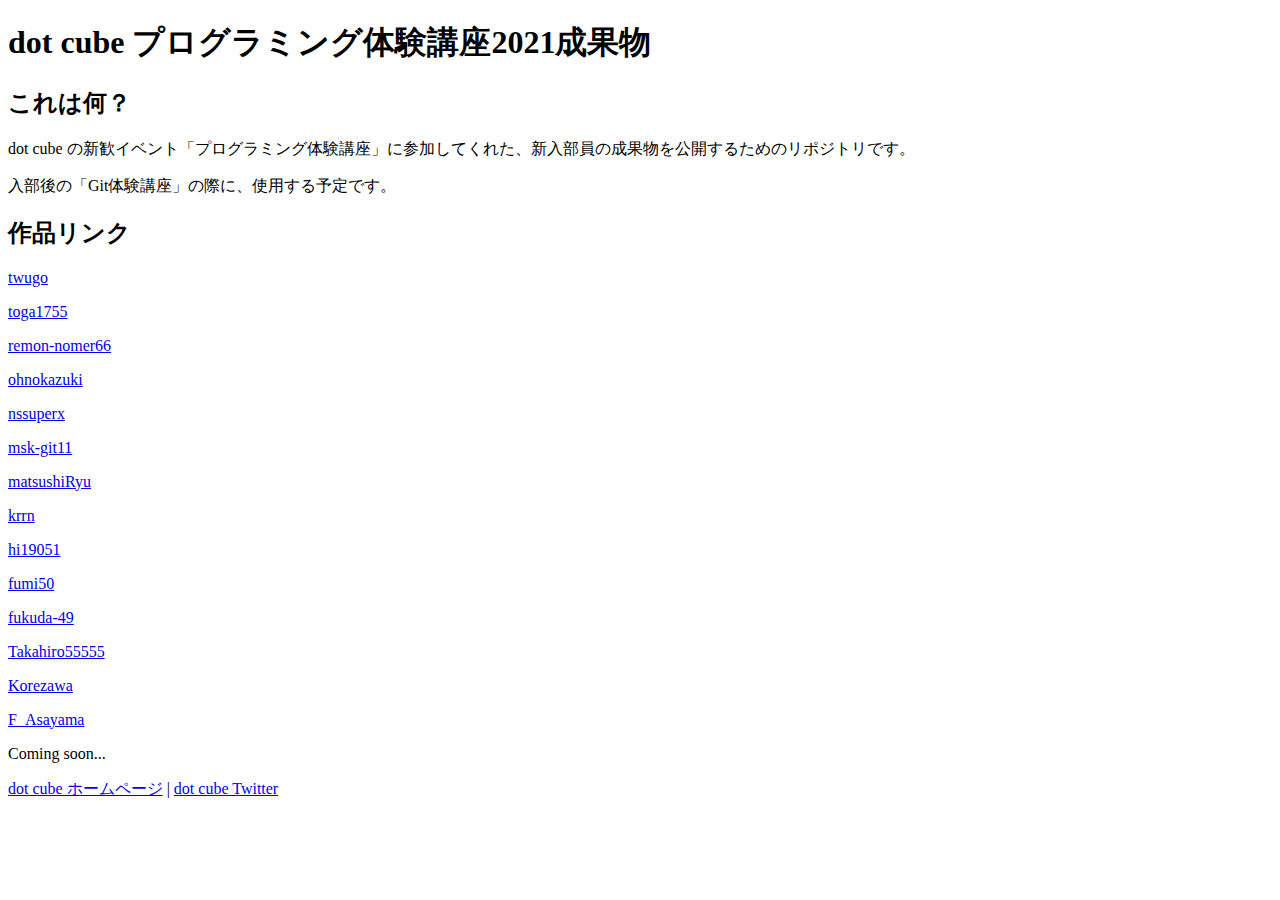
<file: index.html>
<!DOCTYPE html>
<html lang="en">
<head>
    <meta charset="UTF-8">
    <meta http-equiv="X-UA-Compatible" content="IE=edge">
    <meta name="viewport" content="width=device-width, initial-scale=1.0">
    <title>dot cube|プログラミング体験講座2021成果物</title>
</head>
<body>
    <header>
        <h1>dot cube プログラミング体験講座2021成果物</h1>
    </header>
    
    <h2>これは何？</h2>
    <p>dot cube の新歓イベント「プログラミング体験講座」に参加してくれた、新入部員の成果物を公開するためのリポジトリです。</p>
    <p>入部後の「Git体験講座」の際に、使用する予定です。</p>

    <h2>作品リンク</h2>
    <!---->
    <p><a href="twugo/index.html">twugo</a></p>
    <p><a href="toga1755/index.html">toga1755</a></p>
    <p><a href="remon-nomer66/index.html">remon-nomer66</a></p>
    <p><a href="ohnokazuki/index.html">ohnokazuki</a></p>
    <p><a href="nssuperx/index.html">nssuperx</a></p>
    <p><a href="msk-git11/index.html">msk-git11</a></p>
    <p><a href="matsushiRyu/index.html">matsushiRyu</a></p>
    <p><a href="krrn/index.html">krrn</a></p>
    <p><a href="hi19051/index.html">hi19051</a></p>
    <p><a href="fumi50/index.html">fumi50</a></p>
    <p><a href="fukuda-49/index.html">fukuda-49</a></p>
    <p><a href="Takahiro55555/index.html">Takahiro55555</a></p>
    <p><a href="Korezawa/index.html">Korezawa</a></p>
    <p><a href="F_Asayama/index.html">F_Asayama</a></p>
    <p>Coming soon...</p>

    <footer>
        <a href="https://dot-cube.github.io" target="_blank">dot cube ホームページ</a> | 
        <a href="https://twitter.com/m_dotcube" target="_blank">dot cube Twitter</a>
    </footer>
</body>
</html>
</file>
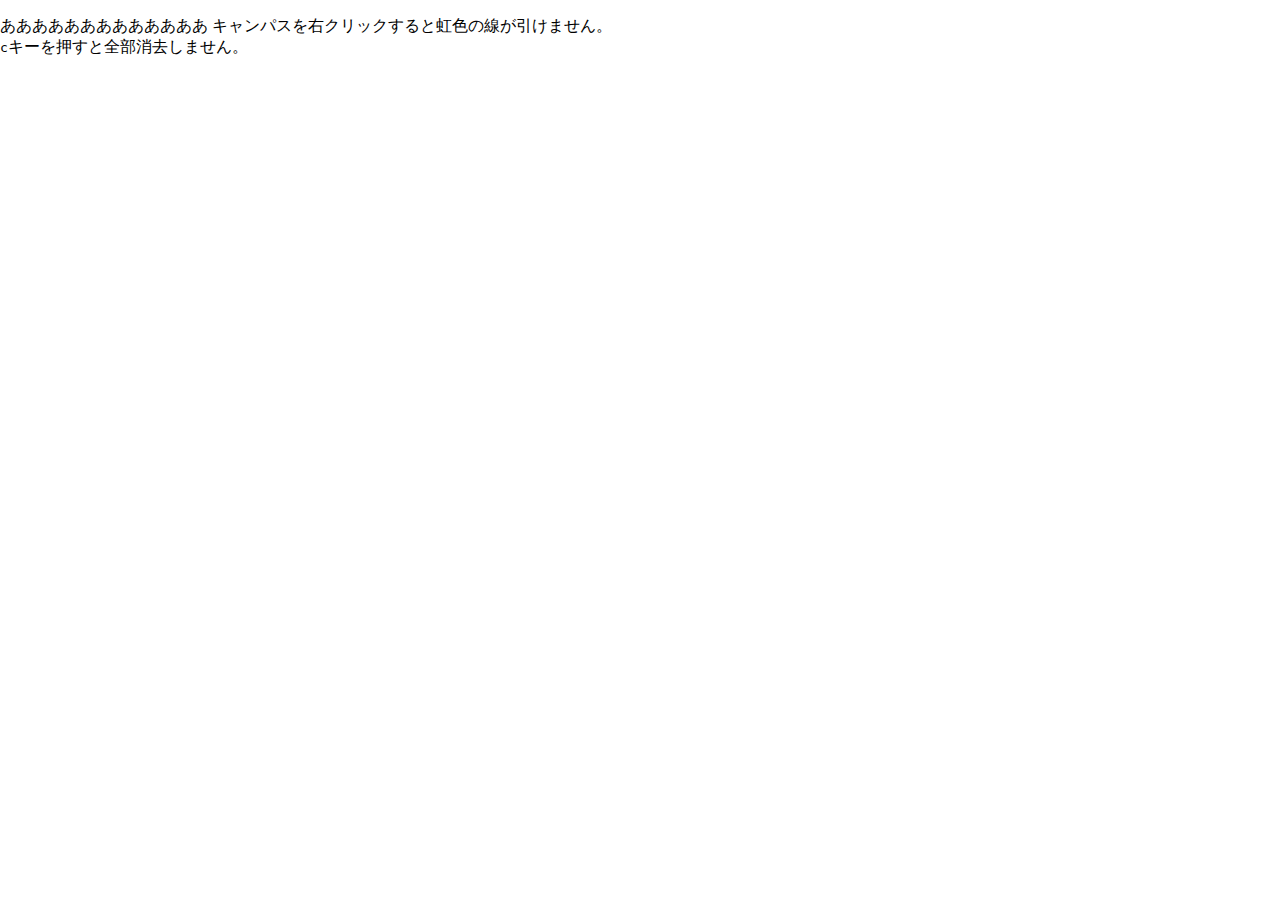
<file: F_Asayama/index.html>
<!DOCTYPE html>
<html lang="en">
  <head>
    <link rel="stylesheet" type="text/css" href="style.css">
    <meta charset="utf-8">

  </head>

  <body>
    <script src="sketch.js"></script>
    <p>
      あああああああああああああ
      キャンパスを右クリックすると虹色の線が引けません。<br>
      <code>c</code>キーを押すと全部消去しません。
    
    </p>
  

</body></html>
</file>
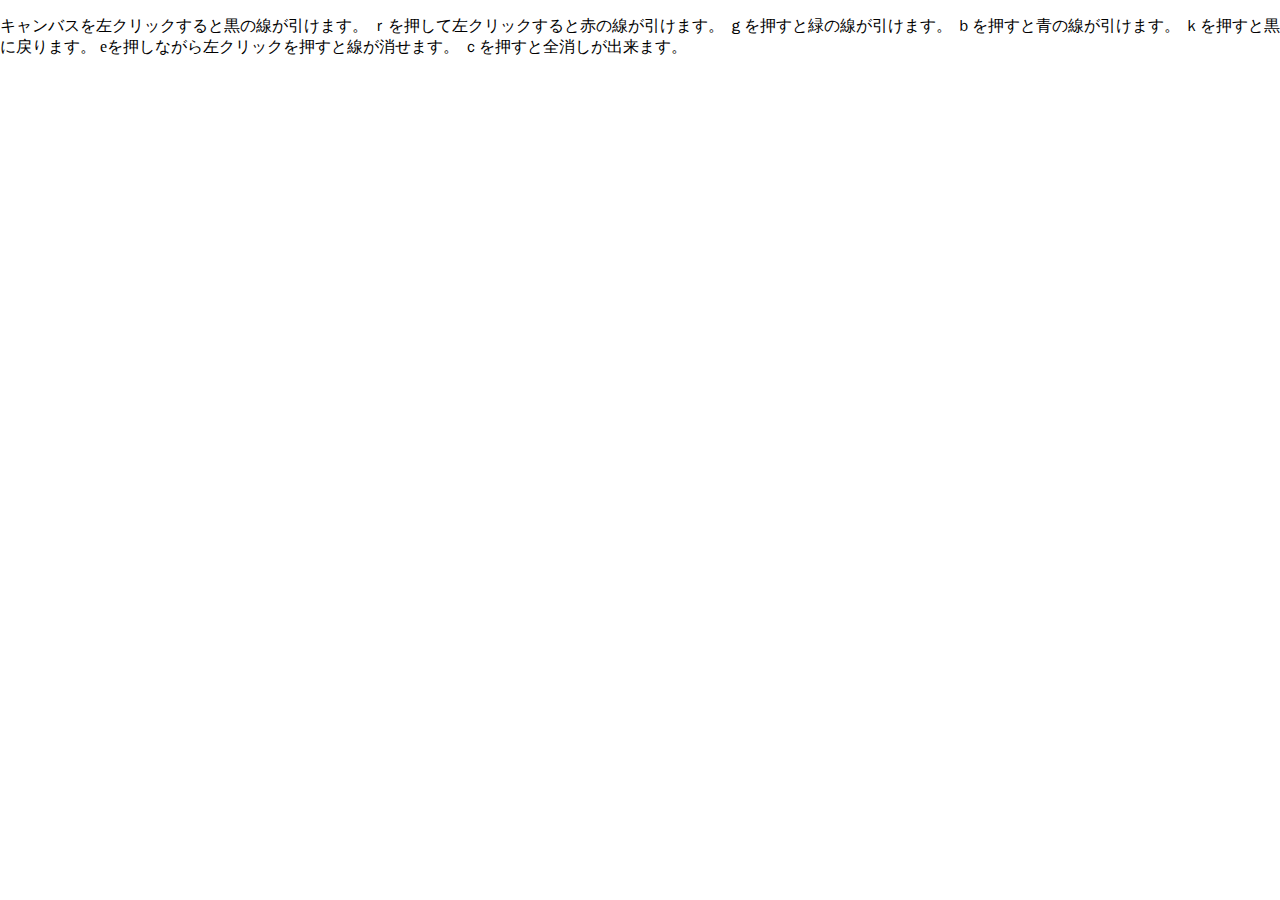
<file: fukuda-49/index.html>
<!DOCTYPE html><html lang="en"><head>
    <script src="p5.js"></script>
    
    <link rel="stylesheet" type="text/css" href="style.css">
    <meta charset="utf-8">

  </head>
  <body>
    <script src="sketch.js"></script>
  <p>
キャンバスを左クリックすると黒の線が引けます。
ｒを押して左クリックすると赤の線が引けます。
ｇを押すと緑の線が引けます。
ｂを押すと青の線が引けます。
ｋを押すと黒に戻ります。
eを押しながら左クリックを押すと線が消せます。
ｃを押すと全消しが出来ます。
  </p>

</body></html>
</file>
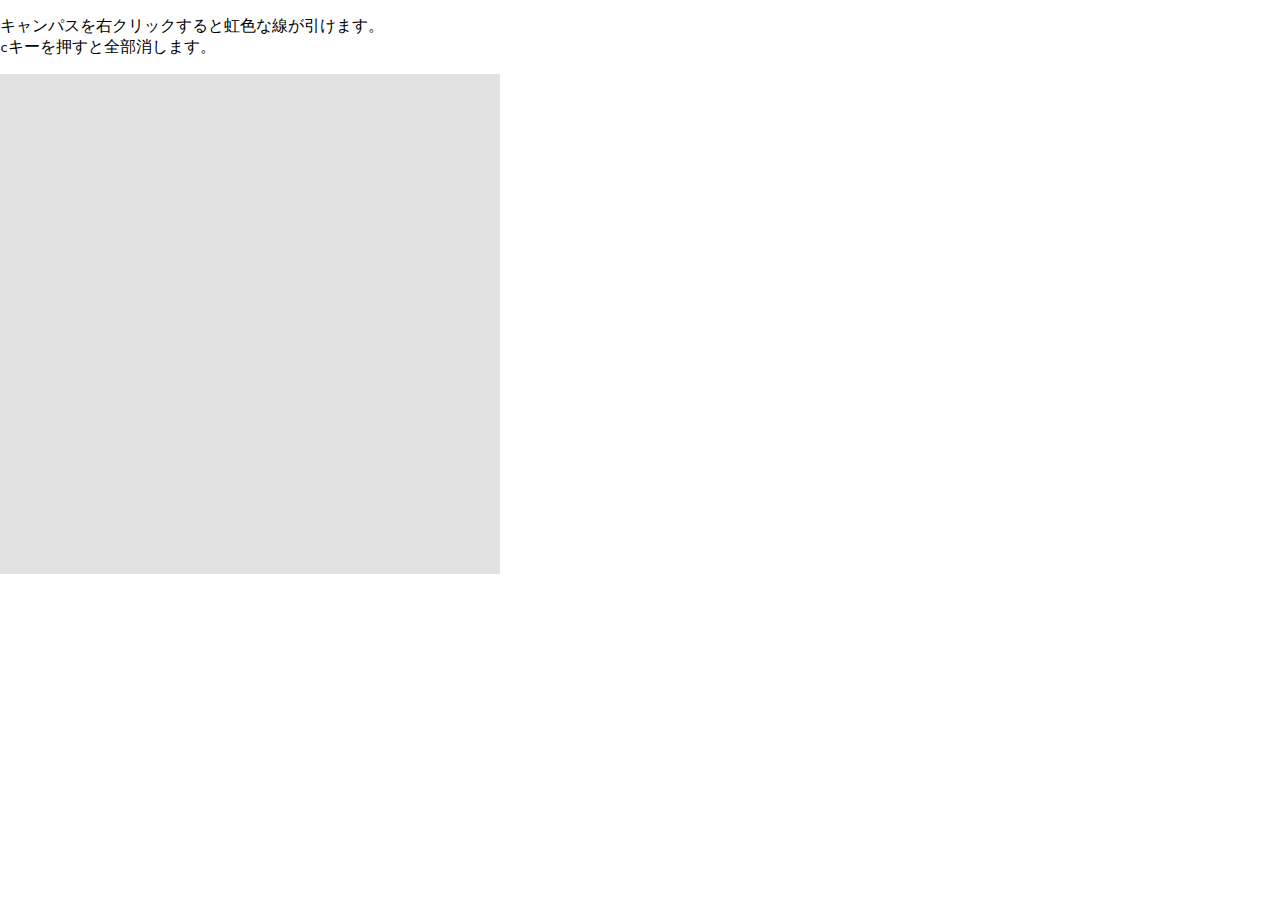
<file: krrn/index.html>
<!DOCTYPE html><html lang="en"><head>
    <script src="p5.js"></script>
    <link rel="stylesheet" type="text/css" href="style.css">
    <meta charset="utf-8">

  </head>
  <body>
    <script src="sketch.js"></script>
    <p>
      キャンパスを右クリックすると虹色な線が引けます。<br>
      <code>c</code>キーを押すと全部消します。
    </p>
  </body>

  </html>
</file>
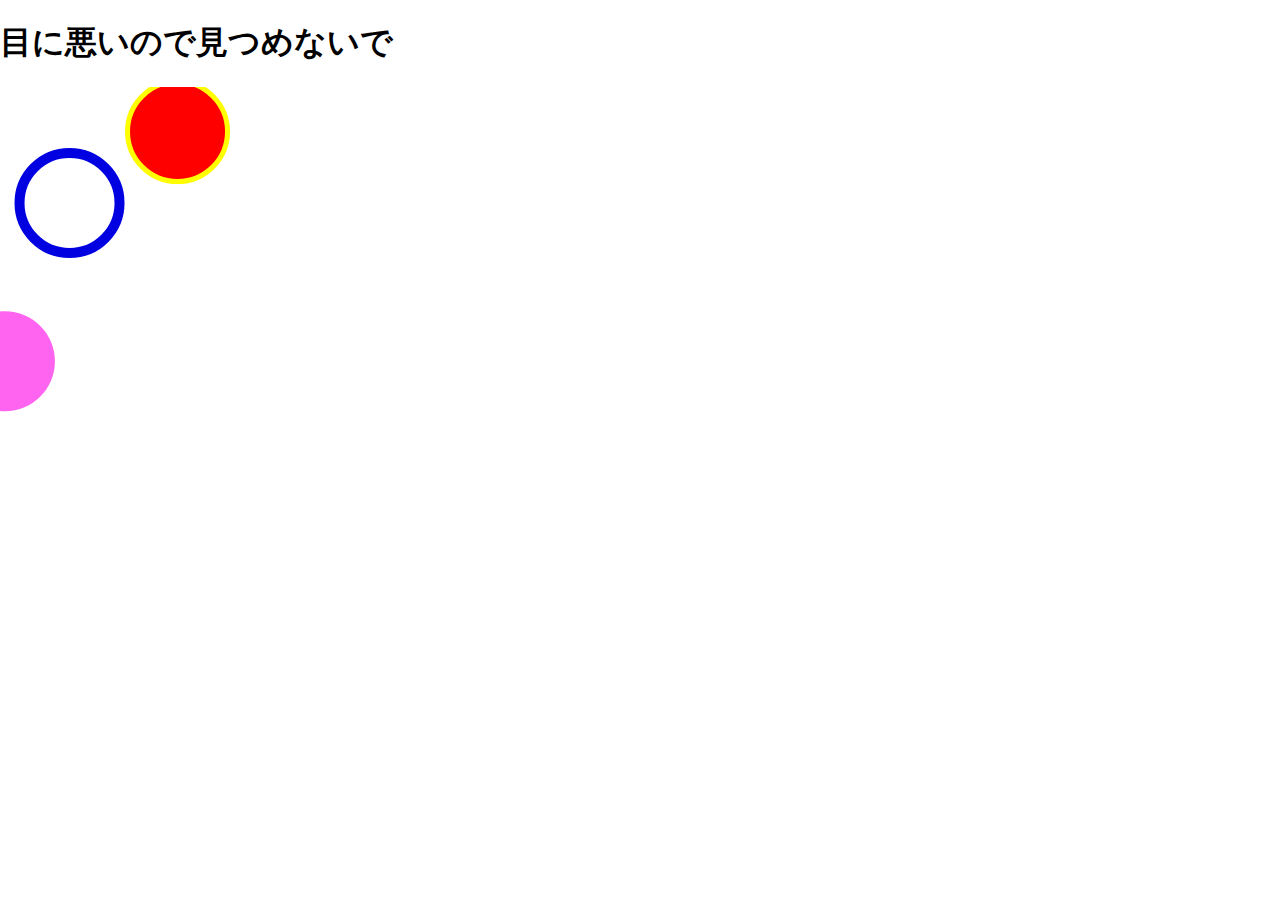
<file: remon-nomer66/index.html>
<!DOCTYPE html><html lang="en"><head>

    <script src="p5.js"></script>
    <link rel="stylesheet" type="text/css" href="style.css">
    <meta charset="utf-8">
    
    
  </head>
  <body>
    <script src="sketch.js"></script>
    <h1>目に悪いので見つめないで</h1>

  

</body></html>
</file>
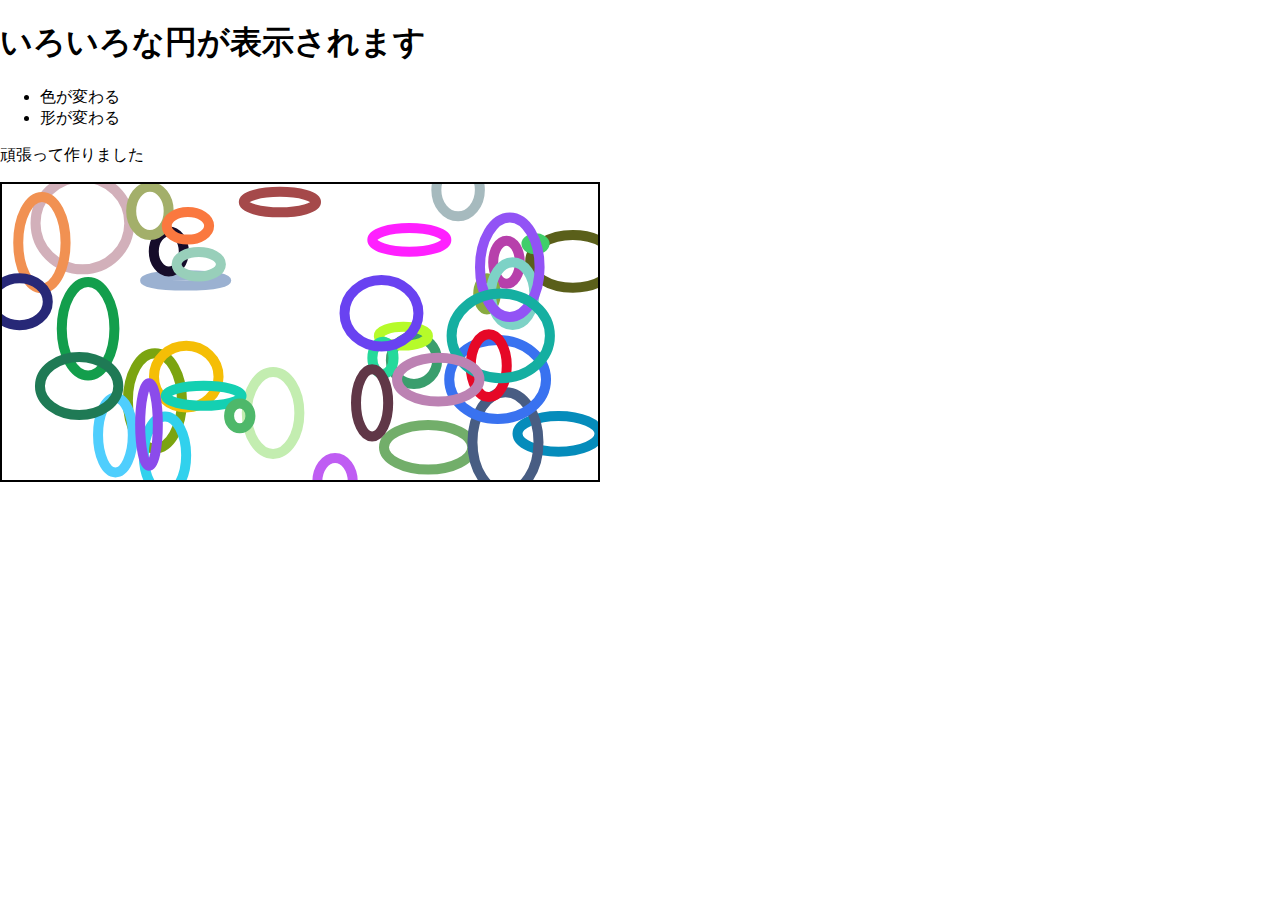
<file: toga1755/index.html>
<!DOCTYPE html><html lang="en"><head>
    <script src="p5.js"></script>
    <link rel="stylesheet" type="text/css" href="style.css">
    <meta charset="utf-8">

  </head>
  <body>
    <script src="sketch.js"></script>
    <h1>いろいろな円が表示されます</h1>
    <ul>
      <li>
        色が変わる
      </li>
      <li>
        形が変わる
      </li>
    </ul>
    <p>
      頑張って作りました
    </p>
  

  </body>
</html>
</file>
<file: F_Asayama/style.css>
html, body {
  margin: 0;
  padding: 0;
}
canvas {
  display: block;
}
</file>
<file: fukuda-49/style.css>
html, body {
  margin: 0;
  padding: 0;
}
canvas {
  display: block;
}
</file>
<file: krrn/style.css>
html, body {
  margin: 0;
  padding: 0;
}
canvas {
  display: block;
}
</file>
<file: remon-nomer66/style.css>
html, body {
  margin: 0;
  padding: 0;
}
canvas {
  display: block;
}
</file>
<file: toga1755/style.css>
html, body {
  margin: 0;
  padding: 0;
}
canvas {
  display: block;
}
</file>
